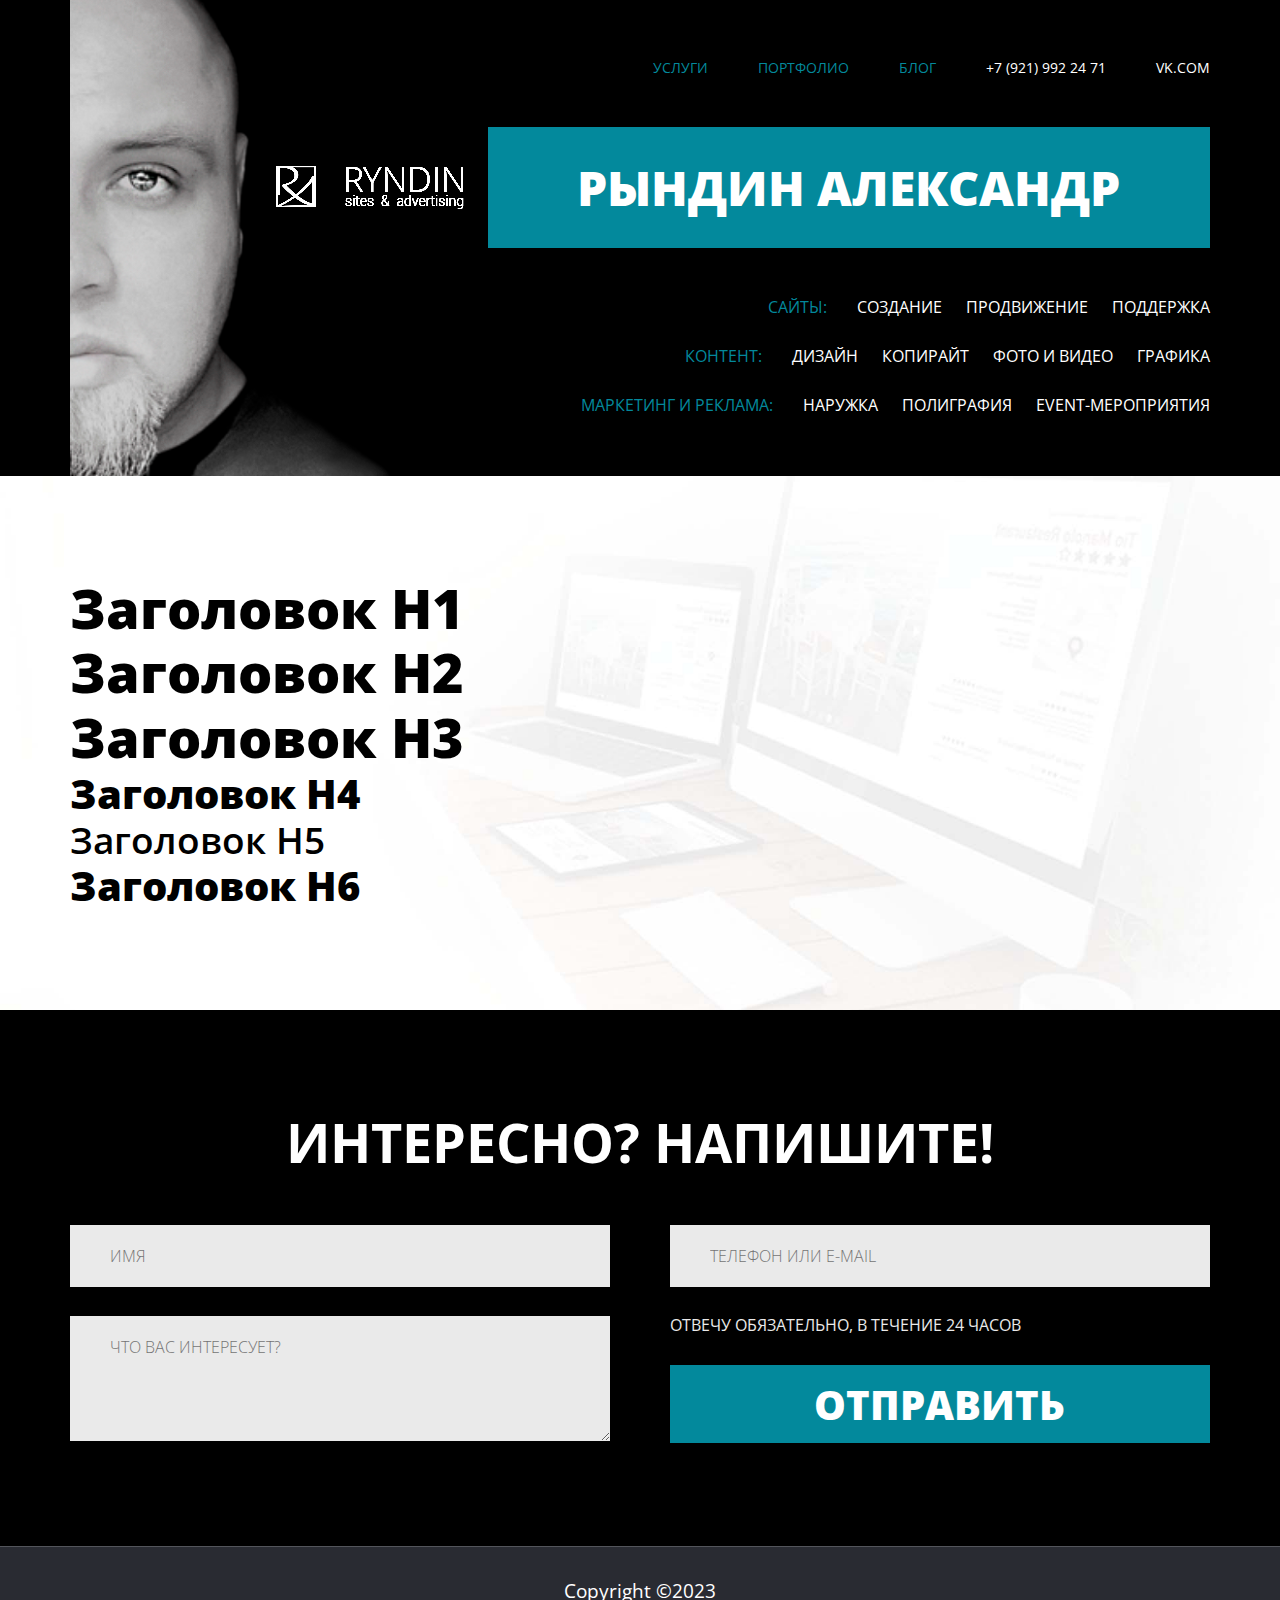
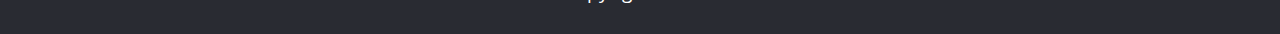
<file: index.html>
<!DOCTYPE html>
<html lang="ru">

<head>
    <meta charset="UTF-8">
    <meta http-equiv="X-UA-Compatible" content="IE=edge">
    <meta name="viewport" content="width=device-width, initial-scale=1.0">
    <link rel="preconnect" href="https://fonts.googleapis.com">
    <link rel="preconnect" href="https://fonts.gstatic.com" crossorigin>
    <link href="https://fonts.googleapis.com/css2?family=Open+Sans:wght@400;500;600;700;800;900&display=swap" rel="stylesheet">
    <link href="./assets/css/style.min.css" rel="stylesheet">
    <title>Рындин Александр</title>
</head>

<body>
    <div class="wrapper">
        <header class="header" id="header">
            <div class="container">
                <div class="header__inner">
                    <div class="header__photo">
                        <img src="assets/images/header/photo.png" alt="">
                    </div>
                    <div class="header__wrap">
                        <nav class="menu" id="header-menu">
                            <ul class="menu__list">
                                <li><a href="#">Услуги</a></li>
                                <li><a href="portfolio.html">Портфолио</a></li>
                                <li><a href="#">Блог</a></li>
                            </ul>
                            <ul class="contacts">
                                <li><a href="tel:79219922471">+7 (921) 992 24 71</a></li>
                                <li><a href="https://vk.com/ryndin_aleksandr">VK.COM</a></li>
                            </ul>
                            <div class="menu__tags  tags">
                                <div class="tags__row">
                                    <div class="tags__name">Сайты:</div>
                                    <ul class="tags__list">
                                        <li><a href="#">Создание</a></li>
                                        <li><a href="#">Продвижение</a></li>
                                        <li><a href="#">Поддержка</a></li>
                                    </ul>
                                </div>
                                <div class="tags__row">
                                    <div class="tags__name">Контент:</div>
                                    <ul class="tags__list">
                                        <li><a href="#">Дизайн</a></li>
                                        <li><a href="#">Копирайт</a></li>
                                        <li><a href="#">Фото и Видео</a></li>
                                        <li><a href="#">Графика</a></li>
                                    </ul>
                                </div>
                                <div class="tags__row">
                                    <div class="tags__name">Маркетинг и Реклама:</div>
                                    <ul class="tags__list">
                                        <li><a href="#">Наружка</a></li>
                                        <li><a href="#">Полиграфия</a></li>
                                        <li><a href="#">Event-мероприятия</a></li>
                                    </ul>
                                </div>
                            </div>
                        </nav>
                        <div class="header__block">
                            <a class="header__logo" href="/">
                                <picture>
                                    <source media="(max-width: 575px)" srcset="assets/images/header/Logo-mini.png">
                                    <img src="assets/images/header/Logo.png" alt="">
                                </picture>
                            </a>
                            <div class="header__title">Рындин Александр</div>
                        </div>
                        <button class="burger" type="button"><span></span></button>
                        <div class="header__tags  tags">
                            <div class="tags__row">
                                <div class="tags__name">Сайты:</div>
                                <ul class="tags__list">
                                    <li><a href="#">Создание</a></li>
                                    <li><a href="#">Продвижение</a></li>
                                    <li><a href="#">Поддержка</a></li>
                                </ul>
                            </div>
                            <div class="tags__row">
                                <div class="tags__name">Контент:</div>
                                <ul class="tags__list">
                                    <li><a href="#">Дизайн</a></li>
                                    <li><a href="#">Копирайт</a></li>
                                    <li><a href="#">Фото и Видео</a></li>
                                    <li><a href="#">Графика</a></li>
                                </ul>
                            </div>
                            <div class="tags__row">
                                <div class="tags__name">Маркетинг и Реклама:</div>
                                <ul class="tags__list">
                                    <li><a href="#">Наружка</a></li>
                                    <li><a href="#">Полиграфия</a></li>
                                    <li><a href="#">Event-мероприятия</a></li>
                                </ul>
                            </div>
                        </div>
                    </div>
                </div>
            </div>
        </header>

        <main class="page">
            <section class="section">
                <div class="section__bg"><img src="assets/images/background/pc.jpg" alt=""></div>
                <div class="container">
                    <h1 class="section__title-h1">Заголовок H1</h1>
                    <h2 class="section__title-h2">Заголовок H2</h2>
                    <h3 class="section__title-h3">Заголовок H3</h3>
                    <h4 class="section__title-h4">Заголовок H4</h4>
                    <h5 class="section__title-h5">Заголовок H5</h5>
                    <h6 class="section__title-h6">Заголовок H6</h6>
                </div>
            </section>
        </main>

        <footer class="footer" id="footer">
            <form class="contact-form" action="/">
                <div class="container">
                    <h2 class="contact-form__title">Интересно? Напишите!</h2>

                    <div class="contact-form__inner">
                        <label class="contact-from__label">
                            <input class="contact-form__input" type="text" placeholder="Имя">
                        </label>
                        <label class="contact-from__label">
                            <input class="contact-form__input" type="text" placeholder="Телефон или e-mail">
                        </label>
                        <label class="contact-from__label">
                            <textarea class="contact-form__input  contact-form__input--area" placeholder="Что вас интересует?"></textarea>
                        </label>
                        <div class="contact-from__wrap">
                            <span class="contact-form__text">отвечу обязательно, в течение 24 часов</span>
                            <input class="contact-form__submit" type="submit" value="Отправить">
                        </div>
                    </div>
                </div>
            </form>
            <div class="copyright">Copyright ©2023</div>
        </footer>
    </div>
    <script src="assets/scripts/app.min.js"></script>
</body>

</html>
</file>
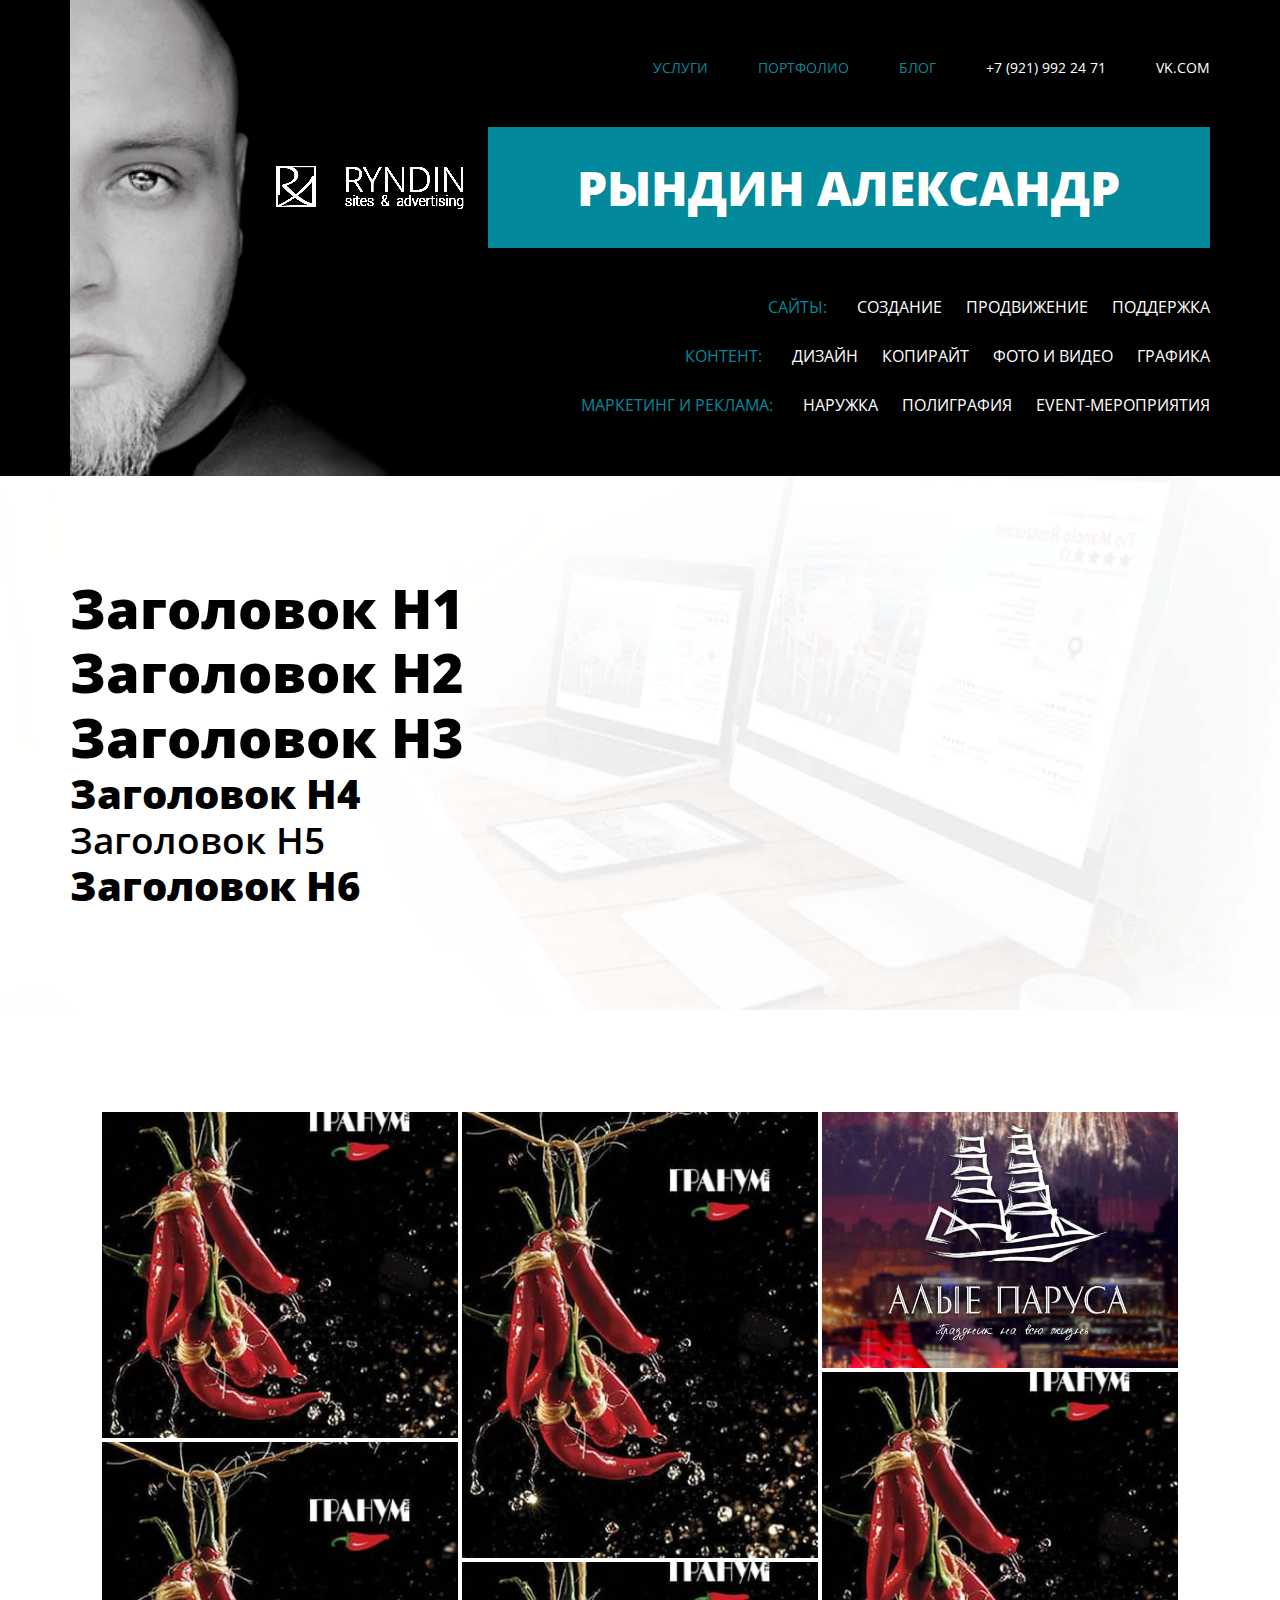
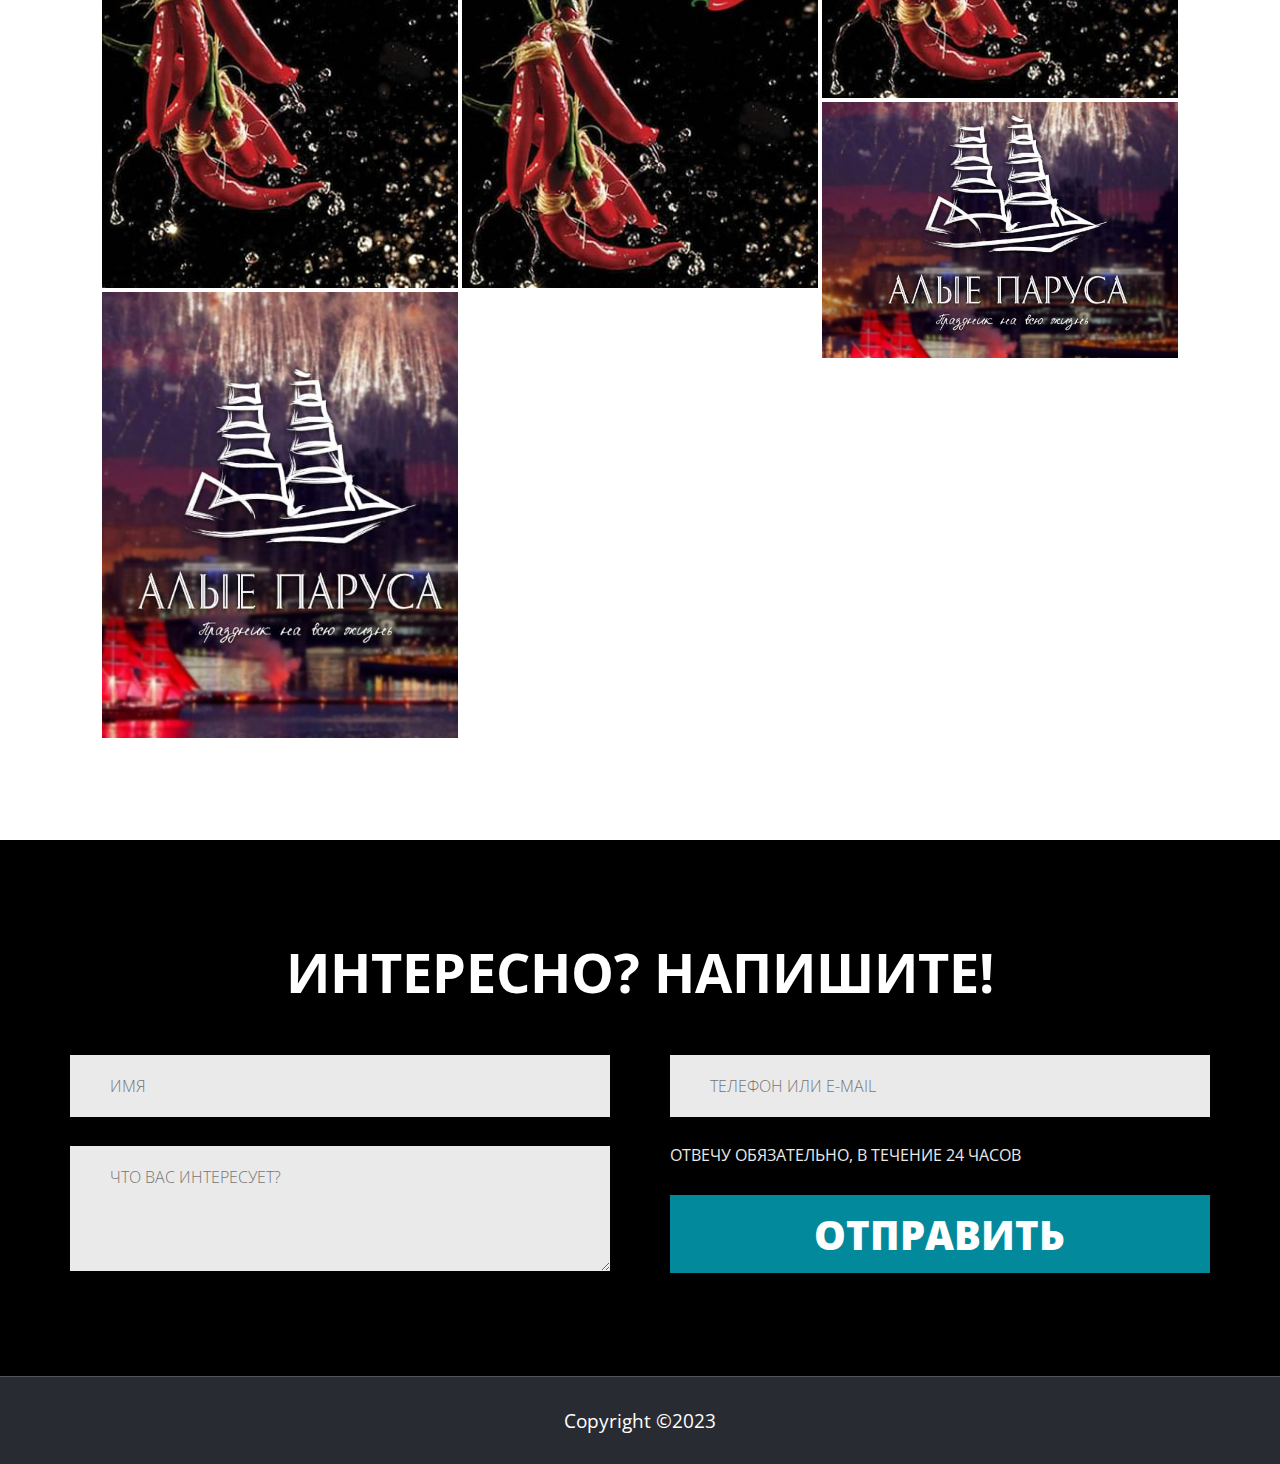
<file: portfolio.html>
<!DOCTYPE html>
<html lang="ru">

<head>
    <meta charset="UTF-8">
    <meta http-equiv="X-UA-Compatible" content="IE=edge">
    <meta name="viewport" content="width=device-width, initial-scale=1.0">
    <link rel="preconnect" href="https://fonts.googleapis.com">
    <link rel="preconnect" href="https://fonts.gstatic.com" crossorigin>
    <link href="https://fonts.googleapis.com/css2?family=Open+Sans:wght@400;500;600;700;800;900&display=swap" rel="stylesheet">
    <link href="./assets/css/style.min.css" rel="stylesheet">
    <title>Рындин Александр - Портфолио</title>
</head>

<body>
    <div class="wrapper">
        <header class="header" id="header">
            <div class="container">
                <div class="header__inner">
                    <div class="header__photo">
                        <img src="assets/images/header/photo.png" alt="">
                    </div>
                    <div class="header__wrap">
                        <nav class="menu" id="header-menu">
                            <ul class="menu__list">
                                <li><a href="#">Услуги</a></li>
                                <li><a href="portfolio.html">Портфолио</a></li>
                                <li><a href="#">Блог</a></li>
                            </ul>
                            <ul class="contacts">
                                <li><a href="tel:79219922471">+7 (921) 992 24 71</a></li>
                                <li><a href="https://vk.com/ryndin_aleksandr">VK.COM</a></li>
                            </ul>
                            <div class="menu__tags  tags">
                                <div class="tags__row">
                                    <div class="tags__name">Сайты:</div>
                                    <ul class="tags__list">
                                        <li><a href="#">Создание</a></li>
                                        <li><a href="#">Продвижение</a></li>
                                        <li><a href="#">Поддержка</a></li>
                                    </ul>
                                </div>
                                <div class="tags__row">
                                    <div class="tags__name">Контент:</div>
                                    <ul class="tags__list">
                                        <li><a href="#">Дизайн</a></li>
                                        <li><a href="#">Копирайт</a></li>
                                        <li><a href="#">Фото и Видео</a></li>
                                        <li><a href="#">Графика</a></li>
                                    </ul>
                                </div>
                                <div class="tags__row">
                                    <div class="tags__name">Маркетинг и Реклама:</div>
                                    <ul class="tags__list">
                                        <li><a href="#">Наружка</a></li>
                                        <li><a href="#">Полиграфия</a></li>
                                        <li><a href="#">Event-мероприятия</a></li>
                                    </ul>
                                </div>
                            </div>
                        </nav>
                        <div class="header__block">
                            <a class="header__logo" href="/">
                                <picture>
                                    <source media="(max-width: 575px)" srcset="assets/images/header/Logo-mini.png">
                                    <img src="assets/images/header/Logo.png" alt="">
                                </picture>
                            </a>
                            <div class="header__title">Рындин Александр</div>
                        </div>
                        <button class="burger" type="button"><span></span></button>
                        <div class="header__tags  tags">
                            <div class="tags__row">
                                <div class="tags__name">Сайты:</div>
                                <ul class="tags__list">
                                    <li><a href="#">Создание</a></li>
                                    <li><a href="#">Продвижение</a></li>
                                    <li><a href="#">Поддержка</a></li>
                                </ul>
                            </div>
                            <div class="tags__row">
                                <div class="tags__name">Контент:</div>
                                <ul class="tags__list">
                                    <li><a href="#">Дизайн</a></li>
                                    <li><a href="#">Копирайт</a></li>
                                    <li><a href="#">Фото и Видео</a></li>
                                    <li><a href="#">Графика</a></li>
                                </ul>
                            </div>
                            <div class="tags__row">
                                <div class="tags__name">Маркетинг и Реклама:</div>
                                <ul class="tags__list">
                                    <li><a href="#">Наружка</a></li>
                                    <li><a href="#">Полиграфия</a></li>
                                    <li><a href="#">Event-мероприятия</a></li>
                                </ul>
                            </div>
                        </div>
                    </div>
                </div>
            </div>
        </header>

        <main class="page">
            <section class="section">
                <div class="section__bg"><img src="assets/images/background/pc.jpg" alt=""></div>
                <div class="container">
                    <h1 class="section__title-h1">Заголовок H1</h1>
                    <h2 class="section__title-h2">Заголовок H2</h2>
                    <h3 class="section__title-h3">Заголовок H3</h3>
                    <h4 class="section__title-h4">Заголовок H4</h4>
                    <h5 class="section__title-h5">Заголовок H5</h5>
                    <h6 class="section__title-h6">Заголовок H6</h6>
                </div>
            </section>

            <section class="section portfolio">
                <div class="container">
                    <div class="portfolio__inner">
                        <div class="portfolio__col portfolio__col--medium">
                            <div class="portfolio__thumb">
                                <img src="assets/images/portfolio/2.jpg" alt="">
                            </div>
                            <div class="portfolio__wrap">
                                <span class="portfolio__title"></span>
                                <span class="portfolio__text"></span>
                            </div>
                        </div>
                        <div class="portfolio__col portfolio__col--large">
                            <div class="portfolio__thumb">
                                <img src="assets/images/portfolio/2.jpg" alt="">
                            </div>
                            <div class="portfolio__wrap">
                                <span class="portfolio__title"></span>
                                <span class="portfolio__text"></span>
                            </div>
                        </div>
                        <div class="portfolio__col portfolio__col--small">
                            <div class="portfolio__thumb">
                                <img src="assets/images/portfolio/1.jpg" alt="">
                            </div>
                            <div class="portfolio__wrap">
                                <span class="portfolio__title">Алые паруса</span>
                                <span class="portfolio__text">Подробнее</span>
                            </div>
                        </div>
                        <div class="portfolio__col portfolio__col--medium">
                            <div class="portfolio__thumb">
                                <img src="assets/images/portfolio/2.jpg" alt="">
                            </div>
                            <div class="portfolio__wrap">
                                <span class="portfolio__title"></span>
                                <span class="portfolio__text"></span>
                            </div>
                        </div>
                        <div class="portfolio__col portfolio__col--large">
                            <div class="portfolio__thumb">
                                <img src="assets/images/portfolio/2.jpg" alt="">
                            </div>
                            <div class="portfolio__wrap">
                                <span class="portfolio__title"></span>
                                <span class="portfolio__text"></span>
                            </div>
                        </div>
                        <div class="portfolio__col portfolio__col--medium">
                            <div class="portfolio__thumb">
                                <img src="assets/images/portfolio/2.jpg" alt="">
                            </div>
                            <div class="portfolio__wrap">
                                <span class="portfolio__title"></span>
                                <span class="portfolio__text"></span>
                            </div>
                        </div>
                        <div class="portfolio__col portfolio__col--small">
                            <div class="portfolio__thumb">
                                <img src="assets/images/portfolio/1.jpg" alt="">
                            </div>
                            <div class="portfolio__wrap">
                                <span class="portfolio__title">Алые паруса</span>
                                <span class="portfolio__text">Подробнее</span>
                            </div>
                        </div>
                        <div class="portfolio__col portfolio__col--large">
                            <div class="portfolio__thumb">
                                <img src="assets/images/portfolio/1.jpg" alt="">
                            </div>
                            <div class="portfolio__wrap">
                                <span class="portfolio__title">Алые паруса</span>
                                <span class="portfolio__text">Подробнее</span>
                            </div>
                        </div>
                    </div>
                </div>
            </section>
        </main>

        <footer class="footer" id="footer">
            <form class="contact-form" action="/">
                <div class="container">
                    <h2 class="contact-form__title">Интересно? Напишите!</h2>

                    <div class="contact-form__inner">
                        <label class="contact-from__label">
                            <input class="contact-form__input" type="text" placeholder="Имя">
                        </label>
                        <label class="contact-from__label">
                            <input class="contact-form__input" type="text" placeholder="Телефон или e-mail">
                        </label>
                        <label class="contact-from__label">
                            <textarea class="contact-form__input  contact-form__input--area" placeholder="Что вас интересует?"></textarea>
                        </label>
                        <div class="contact-from__wrap">
                            <span class="contact-form__text">отвечу обязательно, в течение 24 часов</span>
                            <input class="contact-form__submit" type="submit" value="Отправить">
                        </div>
                    </div>
                </div>
            </form>
            <div class="copyright">Copyright ©2023</div>
        </footer>
    </div>
    <script src="assets/scripts/app.min.js"></script>
</body>

</html>
</file>
<file: assets/css/style.min.css>
*,:after,:before{box-sizing:border-box;padding:0;margin:0;border:0;background:none}a{text-decoration:none;color:inherit}button,input,textarea{font-family:inherit;font-size:inherit;font-weight:inherit;color:inherit}li,ul{list-style:none}img{vertical-align:top}body{height:100%;font-family:Open Sans,sans-serif;font-size:1rem;line-height:1.2;font-weight:400;color:#000;background-color:#fff}.wrapper{min-height:100%;display:flex;flex-direction:column;overflow:hidden}.container{margin:0 auto;max-width:1140px;padding:0 .9375rem;box-sizing:content-box}.page{flex:1 1 auto}.section{position:relative;z-index:1;padding:6.25rem 0}.section__title-h1,.section__title-h2,.section__title-h3{font-size:3.37rem;font-weight:800}.section__title-h4,.section__title-h6{font-size:2.5rem;font-weight:800}.section__title-h5{font-size:2.3rem;font-weight:600}.section__bg{position:absolute;top:0;left:0;bottom:0;right:0;z-index:-1}.section__bg img{object-fit:cover;width:100%;height:100%}.burger{position:relative;z-index:2;display:none;width:2.5rem;height:1.5rem;cursor:pointer;background-color:transparent}.burger:after,.burger:before{content:""}.burger:after,.burger:before,.burger span{display:block;width:2.5rem;height:3px;position:absolute;background-color:#fff;border-radius:5px}.burger span{top:50%;transform:translateY(-50%)}.burger:before{top:0}.burger:after{bottom:0}.contact-form{padding:6.25rem 0;background-color:#000}.contact-form__title{margin-bottom:3.125rem;font-size:3.37rem;color:#fff;text-align:center;text-transform:uppercase}.contact-form__inner{display:flex;flex-wrap:wrap;margin:-.93rem -1.87rem}.contact-form__inner>*{width:50%;padding:.93rem 1.87rem}.contact-form__input{width:100%;padding:1.25rem 1.25rem 1.25rem 2.5rem;background-color:#eaeaea}.contact-form__input--area{min-height:7.81rem;resize:vertical}.contact-form__input:-ms-input-placeholder{text-transform:uppercase;font-weight:300}.contact-form__input::placeholder{text-transform:uppercase;font-weight:300}.contact-from__wrap{display:flex;flex-direction:column}.contact-form__text{color:#eaeaea;text-transform:uppercase;margin-bottom:1.87rem}.contact-form__submit{padding:.7rem 0;font-size:2.5rem;font-weight:800;text-transform:uppercase;color:#fff;background-color:#03899c;cursor:pointer;transition:background-color .2s linear}.contact-form__submit:hover{background-color:#037383}.tags{display:flex;flex-direction:column;align-items:flex-end}.tags>:not(:last-child){margin-bottom:1.87rem}.tags__row{display:flex;align-items:center;font-weight:400;color:#fff;text-transform:uppercase}.tags__name{margin-right:1.87rem;color:#03899c}.tags__list{display:flex;flex-wrap:wrap}.tags__list>:not(:last-child){margin-right:1.5rem}.tags__list a{transition:opacity .2s linear}.tags__list a:hover{opacity:.8}.header{position:relative;z-index:999;background-color:#000}.header__inner{display:flex;justify-content:flex-end;position:relative;z-index:1;padding:3.75rem 0}.header__photo{width:30%}.header__photo,.header__photo img{position:absolute;top:0;left:0;bottom:0}.header__photo img{right:0;width:100%;height:100%;object-fit:cover}.header__wrap{display:flex;flex-direction:column;align-items:flex-end}.header__block{display:flex;align-items:center;margin-bottom:3.125rem}.header__logo img{max-width:100%}.header__title{padding:2rem 5.6rem;color:#fff;font-size:3rem;text-transform:uppercase;font-weight:900;background-color:#03899c}.menu{font-size:.87rem;margin-bottom:3.125rem}.menu,.menu__list{display:flex;align-items:center}.menu__list,.menu__list>:not(:last-child){margin-right:3.125rem}.menu__list li a{display:block;color:#03899c;text-transform:uppercase;transition:color .2s linear}.menu__list li a:hover{color:#fff}.contacts{display:flex;align-items:center}.contacts>:not(:last-child){margin-right:3.125rem}.contacts li a{display:block;color:#fff;transition:color .2s linear}.contacts li a:hover{color:#03899c}.menu__tags{display:none}.portfolio__inner{display:-ms-grid;display:grid;grid-template-columns:repeat(auto-fit,360px);grid-auto-rows:10px;justify-content:center}.portfolio__col{position:relative;margin:.15rem;overflow:hidden}.portfolio__col--small{-ms-grid-row-span:26;grid-row-end:span 26}.portfolio__col--medium{-ms-grid-row-span:33;grid-row-end:span 33}.portfolio__col--large{-ms-grid-row-span:45;grid-row-end:span 45}.portfolio__thumb{position:relative;height:100%;width:100%}.portfolio__thumb img{object-fit:cover;object-position:center}.portfolio__thumb img,.portfolio__wrap{position:absolute;width:100%;height:100%}.portfolio__wrap{display:flex;flex-direction:column;justify-content:center;align-items:center;text-align:center;top:0;left:0;z-index:10;color:#fff;background-color:rgba(0,0,0,.6);opacity:0;transition:opacity .2s linear}.portfolio__wrap:hover{opacity:1}.portfolio__title{margin-bottom:.5rem;font-weight:800;font-size:1.8rem;text-transform:uppercase}.copyright{padding:2rem 0;font-size:1.2rem;text-align:center;color:#fff;background-color:#292b32;border-top:1px solid hsla(0,0%,100%,.2)}@media (max-width:1140px){.header__title{padding:1.5rem}}@media (max-width:992px){.section{padding:4rem 0}.burger{display:block}.contact-form{padding:4rem 0}.contact-form__title{margin-bottom:2rem;font-size:2.5rem}.contact-form__inner{margin:-.93rem -1rem}.contact-form__inner>*{padding:.93rem 1rem}.contact-form__input--area{min-height:6.6rem}.contact-form__text{margin-bottom:1.35rem}.contact-form__submit{font-size:2rem}.tags>:not(:last-child){margin-bottom:1rem}.tags__row{font-size:.8rem;align-items:normal;padding-left:.5rem;flex-direction:column}.tags__list>:not(:last-child),.tags__list a,.tags__name{margin-right:0}.tags__list a{padding:.3rem}.header__inner{padding:1rem 0}.header__photo{display:none}.header__wrap{flex-direction:row;align-items:center;width:100%;justify-content:space-between}.header__block{margin-bottom:0;margin-right:2rem}.header__title{font-size:1.5rem;padding:1rem}.header__tags{display:none}.menu{position:fixed;top:0;right:0;bottom:0;z-index:1;width:100%;padding:5rem 0 1rem;flex-direction:column;align-items:normal;margin-bottom:0;font-size:1rem;background-color:#1f1f1f;transform:translateX(-100%);transition:transform .3s linear}.menu.open{transform:none}.menu__list{align-items:normal;flex-direction:column;margin-right:0}.menu__list li{width:100%;border-bottom:1px solid hsla(0,0%,100%,.3)}.menu__list li a{width:100%;padding:1rem 1.5rem}.contacts{align-items:normal;flex-direction:column;margin-right:0;margin-bottom:1.5rem}.contacts li{width:100%;border-bottom:1px solid hsla(0,0%,100%,.3)}.contacts li a{width:100%;padding:1rem 1.5rem}.menu__tags{display:block}}@media (max-width:768px){.contact-form,.section{padding:2rem 0}.contact-form__title{font-size:1.8rem}.contact-form__inner{flex-direction:column;margin:0}.contact-form__inner>*{padding:0;width:auto}.contact-form__inner>:not(:last-child){margin-bottom:1rem}.contact-form__submit{font-size:1.7rem}.header__title{font-size:1rem;padding:.5rem}}@media (max-width:575px){.burger{display:block}.contact-form__title{font-size:1.2rem;margin-bottom:1rem}.header__block{margin-right:.5rem}.header__logo{margin-right:.7rem}}
</file>
